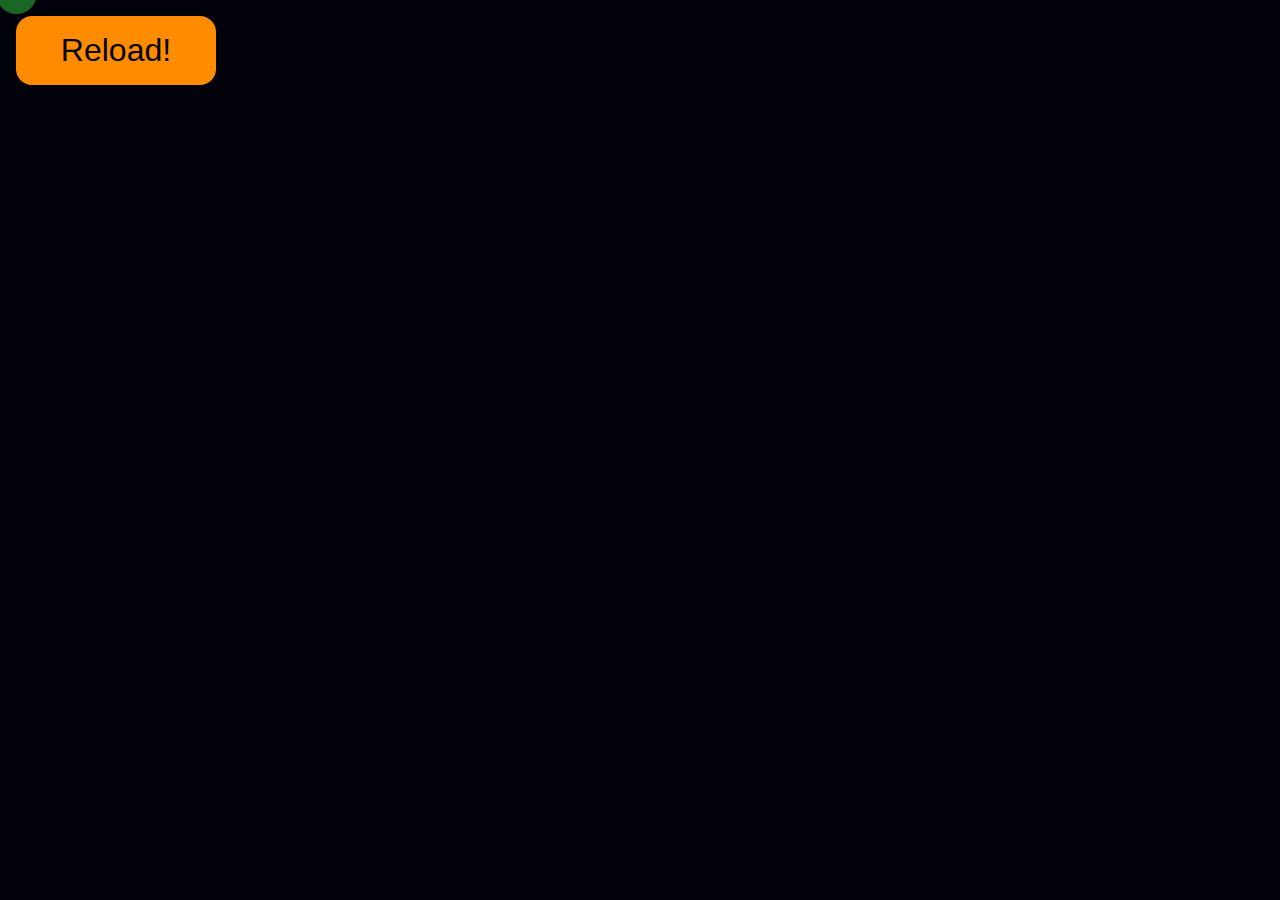
<file: index.html>
<!DOCTYPE html>
<html lang="en">
<head>
    <meta charset="UTF-8">
    <meta name="viewport" content="width=device-width, initial-scale=1.0">
    <link rel="stylesheet" href="assets/css/styles.css">
    <title>Bouncy!</title>
</head>
<body>
    <button class="reload" onclick="location.reload()">Reload!</button>
    <canvas id="canvas"></canvas>
    <script src="assets/js/script.js"></script>
</body>
</html>
</file>
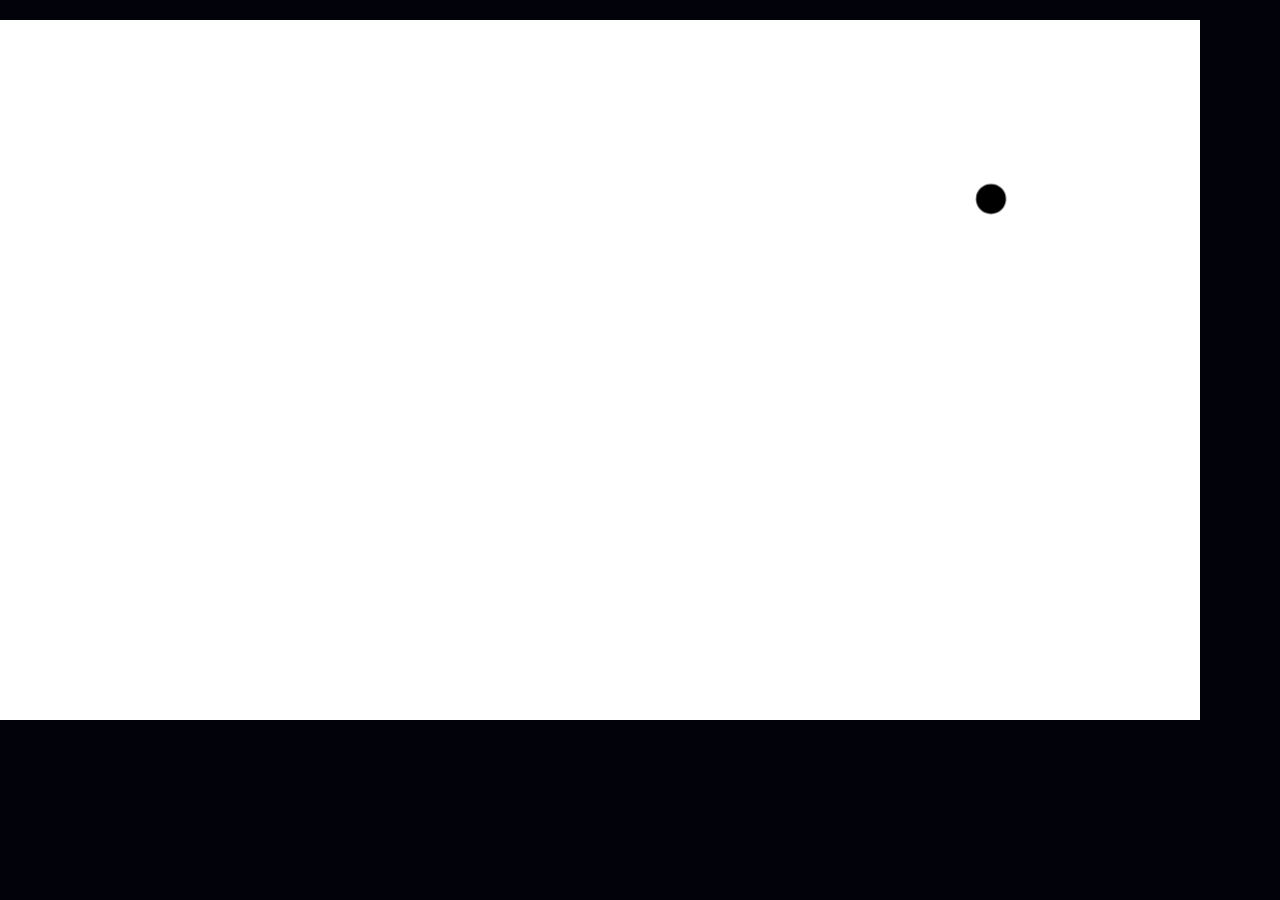
<file: attempt 2/index.html>
<!DOCTYPE html>
<html lang="en">
<head>
    <meta charset="UTF-8">
    <meta name="viewport" content="width=device-width, initial-scale=1.0">
    <link rel="stylesheet" href="styles.css" type="text/css">
    <title>Physics Ball</title>
</head>
<body>

    <canvas id="canvas" height="700" width="1200"></canvas>

<script src="script.js"></script>
</body>
</html>
</file>
<file: assets/css/styles.css>
* {
    box-sizing: border-box;
}

html, body {
    background-color: #02020b;
    margin: 0;
    overflow: hidden;
}

.reload {
    width: 200px;
    padding: 16px;
    font-family: 'Segoe UI', Tahoma, Geneva, Verdana, sans-serif;
    font-size: 2rem;
    background-color: darkorange;    
    border: 0;
    border-radius: 16px;
    cursor: pointer;
    margin: 16px;
    position: absolute;
    z-index: 2;
    transition: ease-in-out .2s;
}

.reload:hover {
    background-color: orange;
    transition: ease-in-out .2s;
}

.reload::selection {
    background-color: transparent;
}

#circle {
    border: 2px solid white;
    height: 500px;
    width: 500px;
    border-radius: 50%;
}
</file>
<file: attempt 2/styles.css>
* {
    box-sizing: border-box;
}

body, html {
    margin: 0;
    font-family: 'Segoe UI', Tahoma, Geneva, Verdana, sans-serif;
    color: white;
    background-color: #02020b;
}

#canvas {
    margin: 20px auto;
    border: 1px solid #fff;
    width: 1200px;
    height: 700px;
    background-color: #fff;
}
</file>
